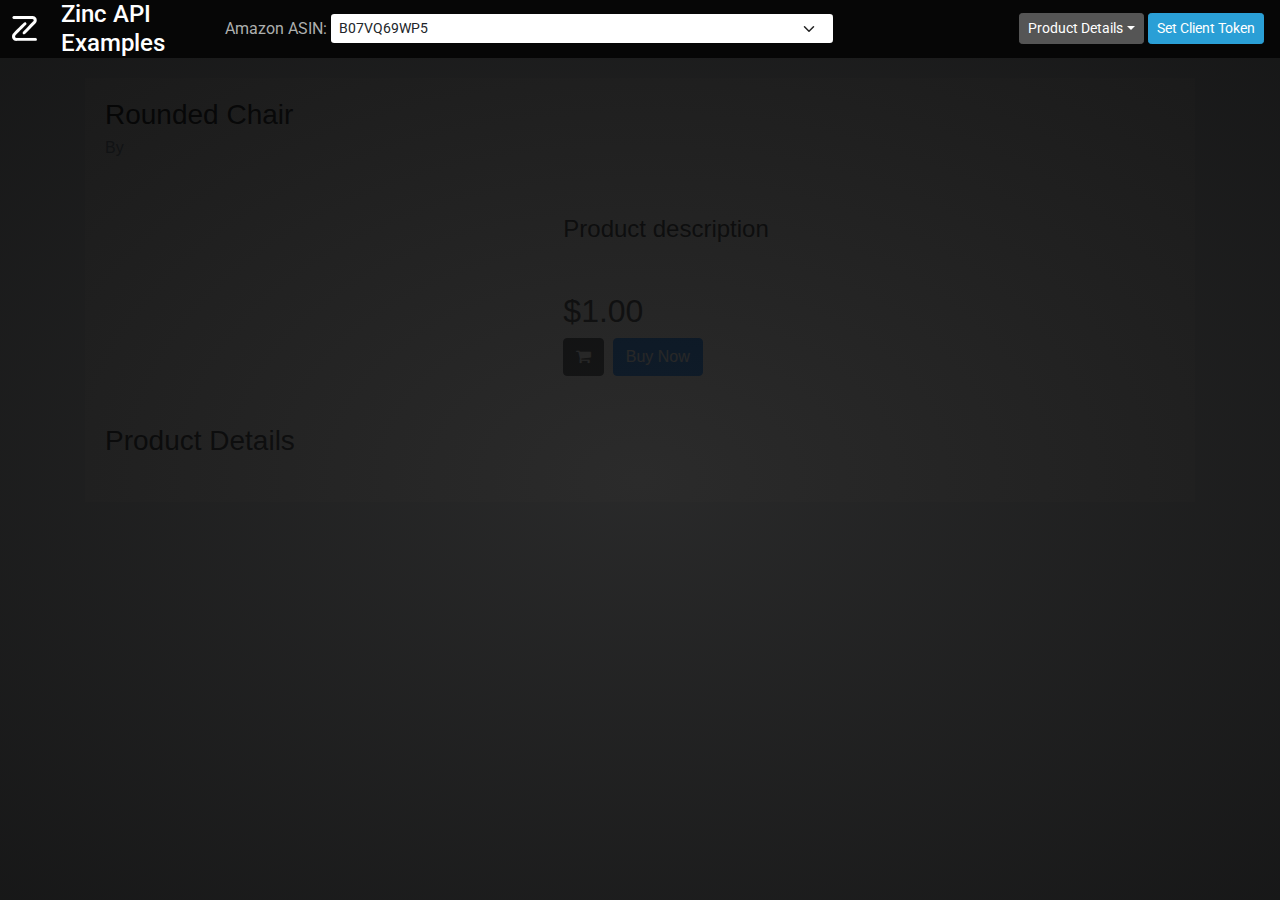
<file: index.html>
<!DOCTYPE html>
<html>

<head>
    <title>Zinc API Examples</title>
    <meta charset="utf-8">
    <meta http-equiv="X-UA-Compatible" content="IE=edge">
    <meta name="viewport" content="width=device-width, initial-scale=1">
    <link href="./bootstrap.min.css" rel="stylesheet">
    <script src="./bootstrap.bundle.min.js"></script>
    <style>
        html,
        body {
            height: 100%;
            padding: 0;
            margin: 0;
            font-size: 16px;
        }
    </style>
</head>

<body>
    <div id="explore" class="container-fluid p-0 d-flex flex-column" style="height: 100%;">
        <div class="container-fluid">
            <div class="row">
                <div class="col-lg-2 col-1 align-items-center d-flex">
                    <img class="me-4" style="width: 25px; filter: invert(100%);" src="./logo.svg" title="Zinc API Examples">
                    <h5 class="d-none d-lg-block" style="display: inline-block; margin: 0;">Zinc API Examples</h5>
                </div>
                <div id="hasCt" class="col-lg-6 col-7 align-items-center d-flex">
                    <span class="me-1 d-none d-sm-block">Amazon&nbsp;ASIN:</span>
                    <input id="pidTxt" type="text" class="form-control form-control-sm" value="B07VQ69WP5" aria-label="Product Id">
                    <button id="pidSubmit" type="button" class="btn btn-primary btn-sm m-1">Refresh</button>
                </div>
                <div id="noCt" class="col-lg-6 col-7 align-items-center d-flex">
                    <span class="me-1 d-none d-sm-block">Amazon&nbsp;ASIN:</span>
                    <select id="pidSelect" class="form-select form-select-sm me-2" aria-label="Default select example">
                        <option value="B07VQ69WP5" selected>B07VQ69WP5</option>
                        <option value="B0815Y8J9N">B0815Y8J9N</option>
                        <option value="B07SVB39J2">B07SVB39J2</option>
                        <option value="B00IVLIC1O">B00IVLIC1O</option>
                        <option value="B015CH1PJU">B015CH1PJU</option>
                    </select>
                </div>
                <div class="col-4 align-items-center justify-content-end d-flex">
                    <div class="dropdown" title="select example">
                        <button class="btn btn-secondary btn-sm dropdown-toggle" type="button" id="demoSelectMenu" data-bs-toggle="dropdown" aria-expanded="false">
                          Select Demo
                        </button>
                        <ul class="dropdown-menu" aria-labelledby="demoSelectMenu">
                          <li><a class="dropdown-item" type="button" href="#Product_Details">Product Details</a></li>
                          <li><a class="dropdown-item" type="button" href="#Product_Offers">Product Offers</a></li>
                        </ul>
                      </div>
                    <button id="setClientToken" type="button" class="btn btn-primary btn-sm m-1 d-none d-sm-block">Set Client Token</button>
                </div>
            </div>
        </div>
        <iframe id="demoFrame" class="flex-fill" src="./product_details_demo.html"></iframe>
    </div>
    <script>
        let pid = 'B07VQ69WP5'
        function refreshIframe() {
            if (localStorage.getItem('ct')) document.getElementById('noCt').style.setProperty('display', 'none', 'important');
            else document.getElementById('hasCt').style.setProperty('display', 'none', 'important');
            const demo = window.location.hash || 'Product_Details'
            document.getElementById('demoFrame').src = `./${demo.replace("#","")}.html?pid=${pid}&now=${+new Date()}`
            document.getElementById('demoSelectMenu').innerHTML = window.location.hash.replace(/_|#/g," ") || "Product Details"
        }
        refreshIframe()

        document.addEventListener("DOMContentLoaded", () => {
            window.addEventListener('hashchange', refreshIframe)
            document.getElementById('pidSelect').addEventListener('change', (event) => {
                pid = event.target.value
                refreshIframe()
            });
            document.getElementById('setClientToken').addEventListener('click', (event) => {
                const ct = prompt("Enter Client Token", "");
                localStorage.setItem('ct', ct)
                location.reload();
            })
            document.getElementById('pidSubmit').addEventListener('click', (event) => {
                pid = document.getElementById('pidTxt').value
                refreshIframe()
            })
        })
    </script>
</body>

</html>
</file>
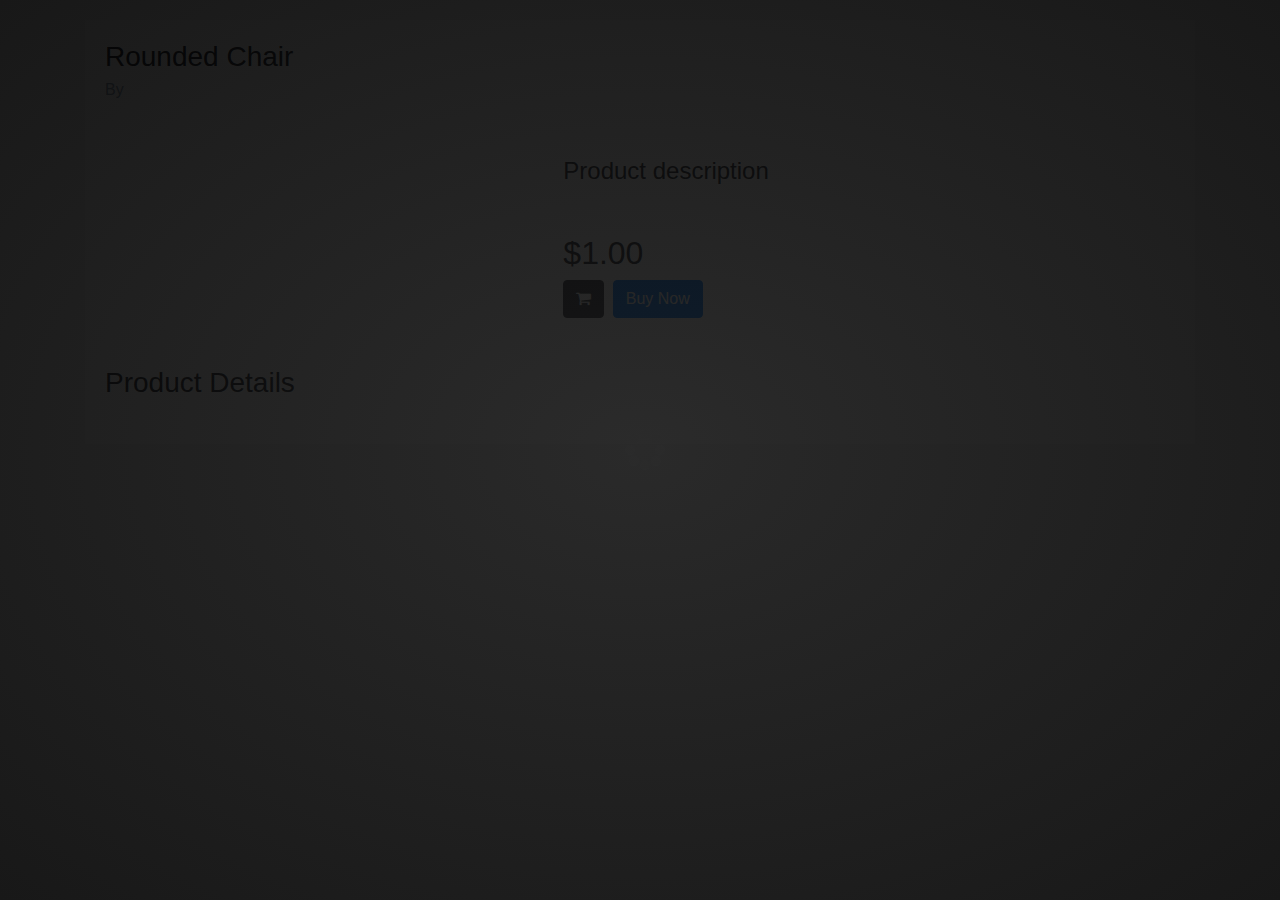
<file: Product_Details.html>
<!DOCTYPE html>
<html lang="en">

<head>
    <meta charset="utf-8">
    <!--  This file has been downloaded from bootdey.com @bootdey on twitter -->
    <!--  All snippets are MIT license http://bootdey.com/license -->
    <title>ZincAPI Product Details Example</title>
    <meta name="viewport" content="width=device-width, initial-scale=1">
    <script src="https://code.jquery.com/jquery-1.10.2.min.js"></script>
    <link href="https://cdn.jsdelivr.net/npm/bootstrap@4.4.1/dist/css/bootstrap.min.css" rel="stylesheet">
    <script src="https://cdn.jsdelivr.net/npm/bootstrap@4.4.1/dist/js/bootstrap.bundle.min.js"></script>
    <link href="./loading.css" rel="stylesheet">
</head>

<body>
    <link href="https://maxcdn.bootstrapcdn.com/font-awesome/4.7.0/css/font-awesome.min.css" rel="stylesheet">
    <div class="loading">Loading&#8230;</div>
    <div class="container content">
        <div class="card">
            <div class="card-body">
                <h3 id="title" class="card-title">Rounded Chair</h3>
                <h6 class="card-subtitle">By <span id="brand"></span></h6>
                <div class="row">
                    <div class="col-lg-5 col-md-5 col-sm-6">
                        <div class="white-box text-center">
                            <div id="carouselExampleControls" class="carousel slide" data-ride="carousel">
                                <div id="images" class="carousel-inner">
                                </div>
                                <a class="carousel-control-prev" href="#carouselExampleControls" role="button" data-slide="prev">
                                    <span class="carousel-control-prev-icon" aria-hidden="true"></span>
                                    <span class="sr-only">Previous</span>
                                </a>
                                <a class="carousel-control-next" href="#carouselExampleControls" role="button" data-slide="next">
                                    <span class="carousel-control-next-icon" aria-hidden="true"></span>
                                    <span class="sr-only">Next</span>
                                </a>
                            </div>
                        </div>
                    </div>
                    <div class="col-lg-7 col-md-7 col-sm-6">
                        <h4 class="box-title mt-5">Product description</h4>
                        <ul id="description"></ul>
                        <h2 class="mt-5">
                            $<span id="price">1.00</span>
                        </h2>
                        <button class="btn btn-dark btn-rounded mr-1" data-toggle="tooltip" title="" data-original-title="Add to cart">
                            <i class="fa fa-shopping-cart"></i>
                        </button>
                        <button class="btn btn-primary btn-rounded">Buy Now</button>
                    </div>
                </div>
                <div class="row">
                    <div class="col-lg-12 col-md-12 col-sm-12">
                        <h3 class="box-title mt-5">Product Details</h3>
                        <div class="table-responsive table-sm">
                            <table class="table table-striped table-product">
                                <tbody id="specifics">
                                </tbody>
                            </table>
                        </div>
                    </div>
                </div>
            </div>
        </div>
    </div>

    <script type="text/javascript">

        function getQueryVariable(variable) {
            var query = window.location.search.substring(1);
            var vars = query.split('&');
            for (var i = 0; i < vars.length; i++) {
                var pair = vars[i].split('=');
                if (decodeURIComponent(pair[0]) == variable) {
                    return decodeURIComponent(pair[1]);
                }
            }
            return null;
        }

        async function getProductDetails(productId) {
            const headers = new Headers();
            if(localStorage.getItem('ct')){
                const clientToken = localStorage.getItem('ct')
                headers.set('Authorization', 'Basic ' + btoa(clientToken + ":")); //this is how you authenticate using your client token
            } else {
                headers.set('Authorization', 'Basic ' + btoa("demouser:superdupersecret")); //demo auth
            }
            const response = await fetch(`https://api.zinc.io/v1/products/${productId}?retailer=amazon&max_age=3600`, { headers });
            const json = await response.json();
            console.log('product details', json);
            return json;
        }

        function updateProductDetailsUI(details) {
            if(details.status === "failed"){
                alert(`${details.code}: ${details.message}`);
                return;
            }
            $(".loading").fadeOut(500)
            $("#title").text(details.title)
            $("#brand").text(details.brand)
            $("#stars").text(details.stars)
            $("#reviewCount").text(details.review_count)
            for (const image of details.images) {
                $("#images").append(`<div class="carousel-item"><img id="image" class="d-block w-100" src="${image}"></div>`)
            }
            $('#images div:first-child').addClass('active');
            for (const bullet of details.feature_bullets || []) {
                $("#description").append(`<li>${bullet}</li>`)
            }
            $("#price").text((details.price / 100).toFixed(2)) //price is always in cents
            for (const epid of details.epids) {
                $("#specifics").append(`<tr><td width="390">${epid.type}</td><td>${epid.value}</td></tr>`)
            }
            for (const detail of details.product_details) {
                if (detail.indexOf(":") === -1) continue;
                $("#specifics").append(`<tr><td width="390">${detail.slice(0, detail.indexOf(':'))}</td><td>${detail.slice(detail.indexOf(':') + 1)}</td></tr>`)
            }
        }

        //get data and update ui
        const productDetailsPromise = getProductDetails(getQueryVariable('pid')||'B07VQ69WP5');
        document.addEventListener("DOMContentLoaded", async () => updateProductDetailsUI(await productDetailsPromise))
    </script>

    <style type="text/css">
        body {
            background-color: #edf1f5;
            margin-top: 20px;
        }

        .card {
            margin-bottom: 30px;
        }

        .card {
            position: relative;
            display: flex;
            flex-direction: column;
            min-width: 0;
            word-wrap: break-word;
            background-color: #fff;
            background-clip: border-box;
            border: 0 solid transparent;
            border-radius: 0;
        }

        .card .card-subtitle {
            font-weight: 300;
            margin-bottom: 10px;
            color: #8898aa;
        }

        .table-product.table-striped tbody tr:nth-of-type(odd) {
            background-color: #f3f8fa !important
        }

        .table-product td {
            border-top: 0px solid #dee2e6 !important;
            color: #728299 !important;
        }
    </style>
</body>

</html>
</file>
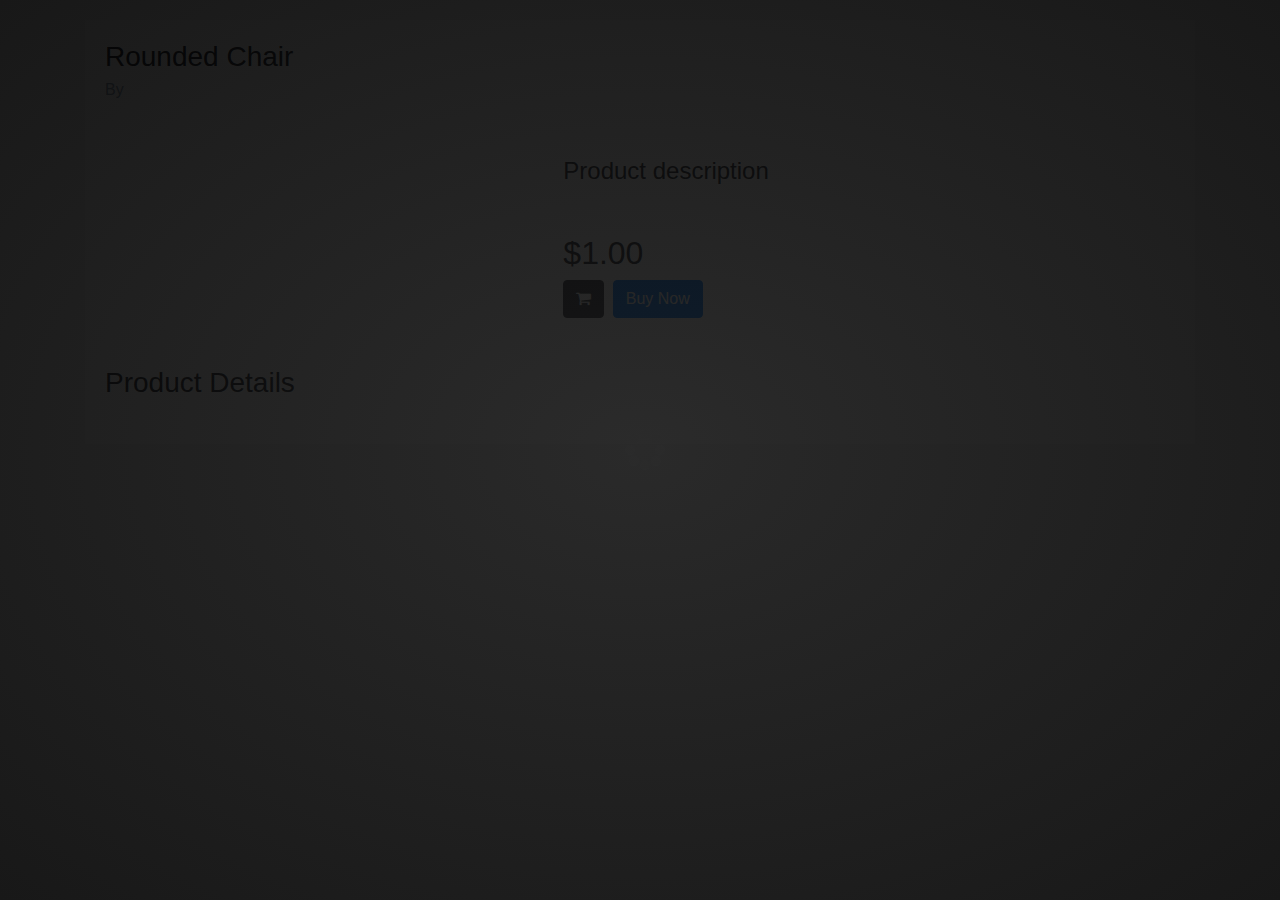
<file: product_details_demo.html>
<!DOCTYPE html>
<html lang="en">

<head>
    <meta charset="utf-8">
    <!--  This file has been downloaded from bootdey.com @bootdey on twitter -->
    <!--  All snippets are MIT license http://bootdey.com/license -->
    <title>ZincAPI Product Details Example</title>
    <meta name="viewport" content="width=device-width, initial-scale=1">
    <script src="https://code.jquery.com/jquery-1.10.2.min.js"></script>
    <link href="https://cdn.jsdelivr.net/npm/bootstrap@4.4.1/dist/css/bootstrap.min.css" rel="stylesheet">
    <script src="https://cdn.jsdelivr.net/npm/bootstrap@4.4.1/dist/js/bootstrap.bundle.min.js"></script>
    <link href="./loading.css" rel="stylesheet">
</head>

<body>
    <link href="https://maxcdn.bootstrapcdn.com/font-awesome/4.7.0/css/font-awesome.min.css" rel="stylesheet">
    <div class="loading">Loading&#8230;</div>
    <div class="container content">
        <div class="card">
            <div class="card-body">
                <h3 id="title" class="card-title">Rounded Chair</h3>
                <h6 class="card-subtitle">By <span id="brand"></span></h6>
                <div class="row">
                    <div class="col-lg-5 col-md-5 col-sm-6">
                        <div class="white-box text-center">
                            <div id="carouselExampleControls" class="carousel slide" data-ride="carousel">
                                <div id="images" class="carousel-inner">
                                </div>
                                <a class="carousel-control-prev" href="#carouselExampleControls" role="button" data-slide="prev">
                                    <span class="carousel-control-prev-icon" aria-hidden="true"></span>
                                    <span class="sr-only">Previous</span>
                                </a>
                                <a class="carousel-control-next" href="#carouselExampleControls" role="button" data-slide="next">
                                    <span class="carousel-control-next-icon" aria-hidden="true"></span>
                                    <span class="sr-only">Next</span>
                                </a>
                            </div>
                        </div>
                    </div>
                    <div class="col-lg-7 col-md-7 col-sm-6">
                        <h4 class="box-title mt-5">Product description</h4>
                        <ul id="description"></ul>
                        <h2 class="mt-5">
                            $<span id="price">1.00</span>
                        </h2>
                        <button class="btn btn-dark btn-rounded mr-1" data-toggle="tooltip" title="" data-original-title="Add to cart">
                            <i class="fa fa-shopping-cart"></i>
                        </button>
                        <button class="btn btn-primary btn-rounded">Buy Now</button>
                    </div>
                </div>
                <div class="row">
                    <div class="col-lg-12 col-md-12 col-sm-12">
                        <h3 class="box-title mt-5">Product Details</h3>
                        <div class="table-responsive table-sm">
                            <table class="table table-striped table-product">
                                <tbody id="specifics">
                                </tbody>
                            </table>
                        </div>
                    </div>
                </div>
            </div>
        </div>
    </div>

    <script type="text/javascript">
        const USERNAME = 'demouser'
        const PASSWORD = 'superdupersecret'

        function getQueryVariable(variable) {
            var query = window.location.search.substring(1);
            var vars = query.split('&');
            for (var i = 0; i < vars.length; i++) {
                var pair = vars[i].split('=');
                if (decodeURIComponent(pair[0]) == variable) {
                    return decodeURIComponent(pair[1]);
                }
            }
            return null;
        }

        async function getProductDetails() {
            const headers = new Headers();
            if(localStorage.getItem('ct')){
                const ct = localStorage.getItem('ct')
                headers.set('Authorization', 'Basic ' + btoa(ct + ":"));
            } else {
                headers.set('Authorization', 'Basic ' + btoa(USERNAME + ":" + PASSWORD)); //demo auth
            }
            const response = await fetch(`https://api.zinc.io/v1/products/${getQueryVariable('pid')||'B07VQ69WP5'}?retailer=amazon&max_age=3600`, { headers });
            const json = await response.json();
            console.log('product details', json);
            return json;
        }

        function updateProductDetailsUI(details) {
            $(".loading").fadeOut(500)
            $("#title").text(details.title)
            $("#brand").text(details.brand)
            $("#stars").text(details.stars)
            $("#reviewCount").text(details.review_count)
            for (const image of details.images) {
                $("#images").append(`<div class="carousel-item"><img id="image" class="d-block w-100" src="${image}"></div>`)
            }
            $('#images div:first-child').addClass('active');
            for (const bullet of details.feature_bullets) {
                $("#description").append(`<li>${bullet}</li>`)
            }
            $("#price").text((details.price / 100).toFixed(2)) //price is always in cents
            for (const epid of details.epids) {
                $("#specifics").append(`<tr><td width="390">${epid.type}</td><td>${epid.value}</td></tr>`)
            }
            for (const detail of details.product_details) {
                if (detail.indexOf(":") === -1) continue;
                $("#specifics").append(`<tr><td width="390">${detail.slice(0, detail.indexOf(':'))}</td><td>${detail.slice(detail.indexOf(':') + 1)}</td></tr>`)
            }
        }

        //get data and update ui
        const productDetailsPromise = getProductDetails();
        document.addEventListener("DOMContentLoaded", async () => updateProductDetailsUI(await productDetailsPromise))
    </script>

    <style type="text/css">
        body {
            background-color: #edf1f5;
            margin-top: 20px;
        }

        .card {
            margin-bottom: 30px;
        }

        .card {
            position: relative;
            display: flex;
            flex-direction: column;
            min-width: 0;
            word-wrap: break-word;
            background-color: #fff;
            background-clip: border-box;
            border: 0 solid transparent;
            border-radius: 0;
        }

        .card .card-subtitle {
            font-weight: 300;
            margin-bottom: 10px;
            color: #8898aa;
        }

        .table-product.table-striped tbody tr:nth-of-type(odd) {
            background-color: #f3f8fa !important
        }

        .table-product td {
            border-top: 0px solid #dee2e6 !important;
            color: #728299 !important;
        }
    </style>
</body>

</html>
</file>
<file: loading.css>
/* Absolute Center Spinner */
.loading {
    position: fixed;
    z-index: 999;
    height: 2em;
    width: 2em;
    overflow: show;
    margin: auto;
    top: 0;
    left: 0;
    bottom: 0;
    right: 0;
}

/* Transparent Overlay */
.loading:before {
    content: '';
    display: block;
    position: fixed;
    top: 0;
    left: 0;
    width: 100%;
    height: 100%;
    background: radial-gradient(rgba(20, 20, 20, .9), rgba(0, 0, 0, .9));

    background: -webkit-radial-gradient(rgba(20, 20, 20, .9), rgba(0, 0, 0, .9));
}

/* :not(:required) hides these rules from IE9 and below */
.loading:not(:required) {
    /* hide "loading..." text */
    font: 0/0 a;
    color: transparent;
    text-shadow: none;
    background-color: transparent;
    border: 0;
}

.loading:not(:required):after {
    content: '';
    display: block;
    font-size: 10px;
    width: 1em;
    height: 1em;
    margin-top: -0.5em;
    -webkit-animation: spinner 150ms infinite linear;
    -moz-animation: spinner 150ms infinite linear;
    -ms-animation: spinner 150ms infinite linear;
    -o-animation: spinner 150ms infinite linear;
    animation: spinner 150ms infinite linear;
    border-radius: 0.5em;
    -webkit-box-shadow: rgba(255, 255, 255, 0.75) 1.5em 0 0 0, rgba(255, 255, 255, 0.75) 1.1em 1.1em 0 0, rgba(255, 255, 255, 0.75) 0 1.5em 0 0, rgba(255, 255, 255, 0.75) -1.1em 1.1em 0 0, rgba(255, 255, 255, 0.75) -1.5em 0 0 0, rgba(255, 255, 255, 0.75) -1.1em -1.1em 0 0, rgba(255, 255, 255, 0.75) 0 -1.5em 0 0, rgba(255, 255, 255, 0.75) 1.1em -1.1em 0 0;
    box-shadow: rgba(255, 255, 255, 0.75) 1.5em 0 0 0, rgba(255, 255, 255, 0.75) 1.1em 1.1em 0 0, rgba(255, 255, 255, 0.75) 0 1.5em 0 0, rgba(255, 255, 255, 0.75) -1.1em 1.1em 0 0, rgba(255, 255, 255, 0.75) -1.5em 0 0 0, rgba(255, 255, 255, 0.75) -1.1em -1.1em 0 0, rgba(255, 255, 255, 0.75) 0 -1.5em 0 0, rgba(255, 255, 255, 0.75) 1.1em -1.1em 0 0;
}

@-webkit-keyframes spinner {
    0% {
        -webkit-transform: rotate(0deg);
        -moz-transform: rotate(0deg);
        -ms-transform: rotate(0deg);
        -o-transform: rotate(0deg);
        transform: rotate(0deg);
    }

    100% {
        -webkit-transform: rotate(360deg);
        -moz-transform: rotate(360deg);
        -ms-transform: rotate(360deg);
        -o-transform: rotate(360deg);
        transform: rotate(360deg);
    }
}

@-moz-keyframes spinner {
    0% {
        -webkit-transform: rotate(0deg);
        -moz-transform: rotate(0deg);
        -ms-transform: rotate(0deg);
        -o-transform: rotate(0deg);
        transform: rotate(0deg);
    }

    100% {
        -webkit-transform: rotate(360deg);
        -moz-transform: rotate(360deg);
        -ms-transform: rotate(360deg);
        -o-transform: rotate(360deg);
        transform: rotate(360deg);
    }
}

@-o-keyframes spinner {
    0% {
        -webkit-transform: rotate(0deg);
        -moz-transform: rotate(0deg);
        -ms-transform: rotate(0deg);
        -o-transform: rotate(0deg);
        transform: rotate(0deg);
    }

    100% {
        -webkit-transform: rotate(360deg);
        -moz-transform: rotate(360deg);
        -ms-transform: rotate(360deg);
        -o-transform: rotate(360deg);
        transform: rotate(360deg);
    }
}

@keyframes spinner {
    0% {
        -webkit-transform: rotate(0deg);
        -moz-transform: rotate(0deg);
        -ms-transform: rotate(0deg);
        -o-transform: rotate(0deg);
        transform: rotate(0deg);
    }

    100% {
        -webkit-transform: rotate(360deg);
        -moz-transform: rotate(360deg);
        -ms-transform: rotate(360deg);
        -o-transform: rotate(360deg);
        transform: rotate(360deg);
    }
}
</file>
